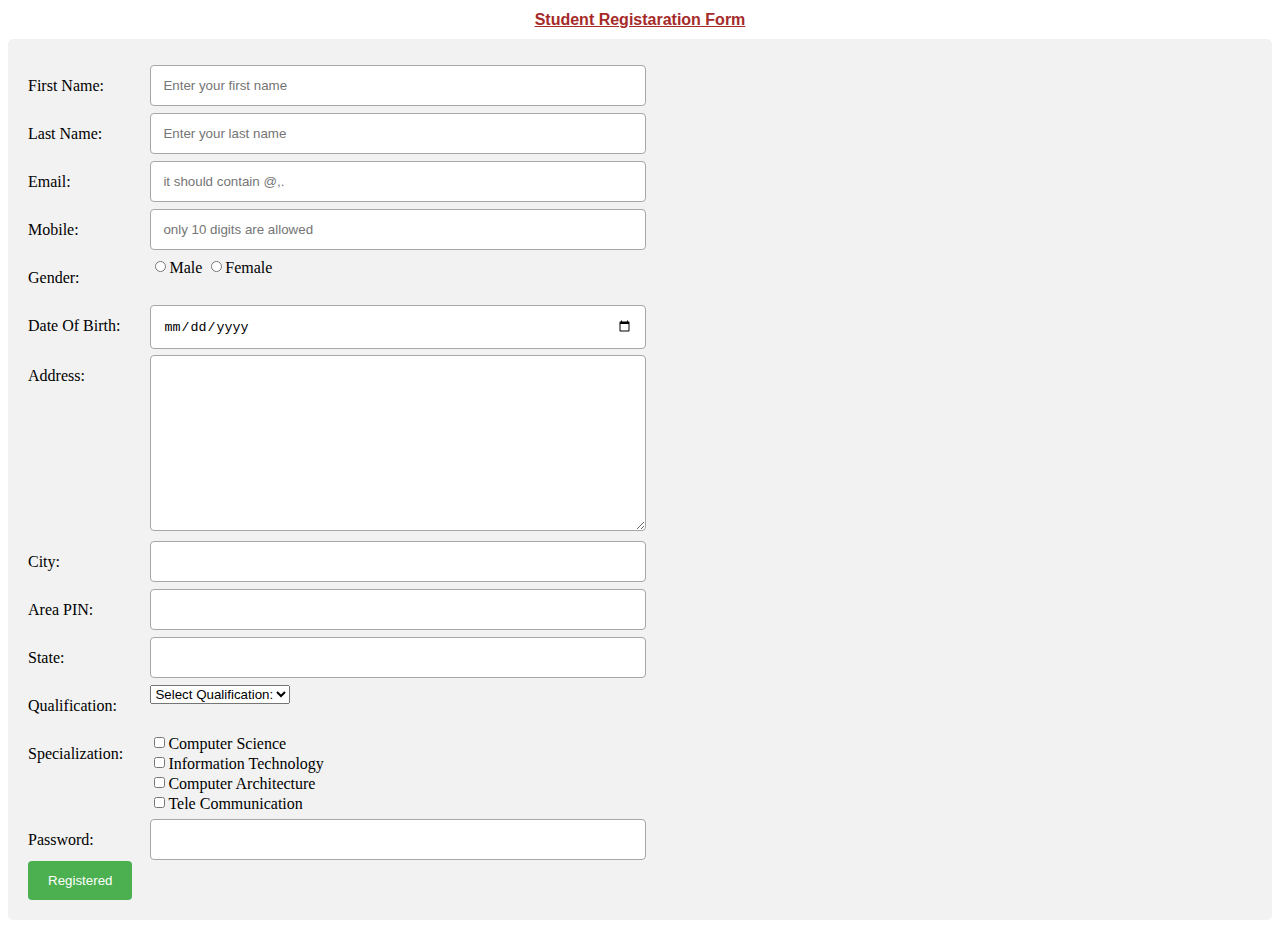
<file: register1.html>
<!DOCTYPE html>
<html lang="en-us">
    <head>
        <meta charset="UTF-8">
        <title>Responsive Registaration Form</title>
        <link rel="stylesheet" href="register1.css">
        
    </head>
       
    <body>
        <h1>Student Registaration Form</h1>
        <div class="container">
            <div class="row">
                <div class="col-10">
                    <label for="fname">First Name:</label>
                </div>
                <div class="col-90">
                    <input type="text" id="fname" name="firstname" placeholder="Enter your first name">
                </div>
            </div>
            <div class="row">
                <div class="col-10">
                    <label for="lname">Last Name:</label>
                </div>
                <div class="col-90">
                    <input type="text" id="lname" name="lastname" placeholder="Enter your last name">
                </div>
            </div>
            <div class="row">
                <div class="col-10">
                    <label for="email">Email:</label>
                </div>
                <div class="col-90">
                    <input type="email" id="email" name="email" placeholder="it should contain @,.">
                </div>
            </div>
            <div class="row">
                <div class="col-10">
                    <label for="mobile">Mobile:</label>
                </div>
                <div class="col-90">
                    <input type="tel" id="mobile" name="mobile" placeholder="only 10 digits are allowed">
                </div>
            </div>
            <div class="row">
                <div class="col-10">
                    <label for="gender" required>Gender:</label>
                </div>
                <div class="col-90">
                    <input type="radio" id="male" name="gender" value="male"/>Male
                    <input type="radio" id="female" name="gender" value="female"/>Female
                </div>
            </div>
            <div class="row">
                <div class="col-10">
                    <label for="dob">Date Of Birth:</label>
                </div>
                <div class="col-90">
                    <input type="Date" id="dob" name="dob">
                </div>
            </div>
            <div class="row">
                <div class="col-10">
                    <label for="address">Address:</label>
                </div>
                <div class="col-90">
                    <textarea name="address" id="address" cols="30" rows="10"></textarea>
                </div>
            </div>
            <div class="row">
                <div class="col-10">
                    <label for="city">City:</label>
                </div>
                <div class="col-90">
                    <input type="text" id="city" name="city" maxlength="10">
                </div>
            </div>
            <div class="row">
                <div class="col-10">
                    <label for="pincode">Area PIN:</label>
                </div>
                <div class="col-90">
                    <input type="number" id="pin" name="pin" maxlength="6">
                </div>
            </div>
            <div class="row">
                <div class="col-10">
                    <label for="state">State:</label>
                </div>
                <div class="col-90">
                    <input type="text" id="state" name="state">
                </div>
            </div>
            <div class="row">
                <div class="col-10">
                    <label for="qualification" required >Qualification:</label>
                </div>
                <div class="col-90">
                    <select name="qualification" id="qualification">
                        <option value=" ">Select Qualification:</option>
                        <option value="Graduation">Graduation</option>
                        <option value="BTech.">BTech.</option>
                        <option value="MTech.">MTech.</option>
                        <option value="MCA">MCA</option>
                        <option value="BCA">BCA</option>
                    </select>
                </div>
            </div>
            <div class="row">
                <div class="col-10">
                    <label for="specialization">Specialization:</label>
                </div>
                <div class="col-90">
                    <input type="checkbox" class="specialization" id="cs" name="specialization[]" value="Computer Science">Computer Science<br/>
                    <input type="checkbox" class="specialization" id="it" name="specialization[]" value="Information Technology">Information Technology<br/>
                    <input type="checkbox" class="specialization" id="ca" name="specialization[]" value="Computer Architecture">Computer Architecture<br/>
                    <input type="checkbox" class="specialization" id="tc" name="specialization[]" value="Tele Communication">Tele Communication<br/>
                </div>
            </div>
            <div class="row">
                <div class="col-10">
                    <label for="password">Password:</label>
                </div>
                <div class="col-90">
                    <input type="password" id="password" name="password" maxlength="8">
                </div>
            </div>
            <div class="row">
                <input type="submit" value="Registered" onclick="SaveStudentDetails()">
            </div>  
        </div>  
    </body>
   </html>
</file>
<file: register1.css>
*{box-sizing: border-box;
}
input[type=text], input[type=email], input[type=number], input[type=select], input[type=date],input[type=select],input[type=password], input[type=tel]
{
    width: 45%;
    padding: 12px;
    border: 1px solid rgb(168, 166, 166);
    border-radius: 4px;
    resize: vertical;
}
textarea{
    width:45%;
    padding: 12px;
    border: 1px solid rgb(168, 166, 166);
    border-radius: 4px;
    resize: vertical;
}
input[type=radio],input[type=checkbox]{
    width: 1%;
    padding-left: 0%;
    border: 1px solid rgb(168, 166, 166);
    border-radius: 4px;
    resize: vertical;
}
h1{
    font-family: Arial;
    font-size: medium;
    font-style: normal;
    font-weight: bold;
    color: brown;
    text-align: center;
    text-decoration: underline;
}
label{
    padding: 12px 12px 12px 0;
    display: inline-block;
}
input[type=submit] {
    background-color: #4CAF50;
    color: white;
    padding: 12px 20px;
    border: none;
    border-radius: 4px;
    cursor: pointer;
    float:left;
}
input[type=submit]:hover {
background-color: #32a336;
}
.container{
    border-radius: 5px;
    background-color:#f2f2f2;
    padding: 20px;
}
.col-10{
    float: left;
    width:10%;
    margin-top: 6px;
}
.col-90{
    float: left;
    width: 90%;
    margin-top: 6px;
}
.row:after{
    content: "";
    display: table;
    clear: both;
}
@media screen and (max-width: 600px) {
    .col-10,.col-90,input[type=submit]{
        width: 100%;
        margin-top: 0;
    }
}
</file>
